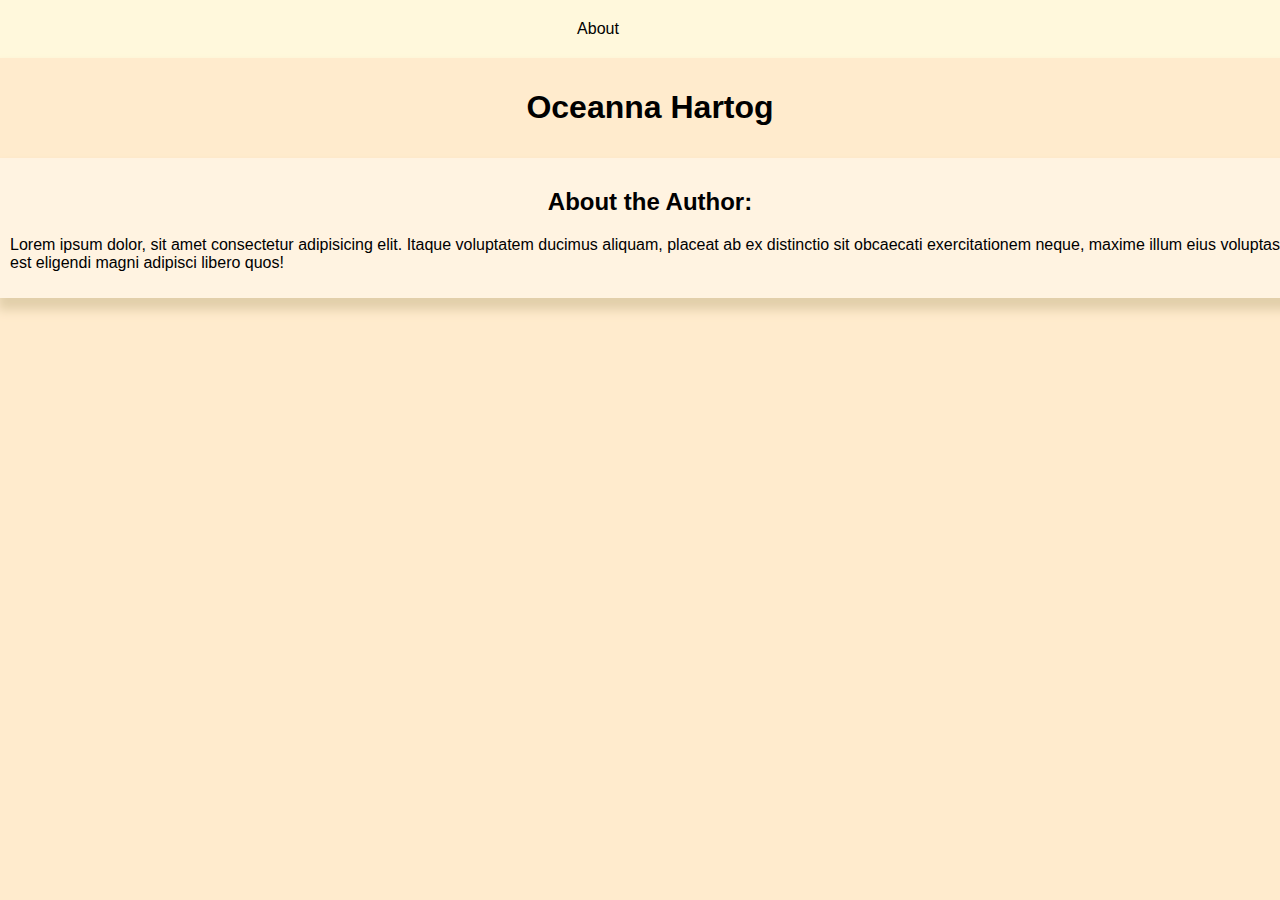
<file: about.html>
<!DOCTYPE html>
<html lang="en">
<head>
    <meta charset="UTF-8">
    <meta name="author" content="Oceanna Hartog">
    <meta name="description" content="Details about Oceanna Hartog">
    <meta name="viewport" content="width=device-width, initial-scale=1.0">
    <link rel="stylesheet" href="style.css" type="text/css">
    <title>About: Oceanna Hartog</title>
</head>
<body>
    <nav>
        <ul>
            <li><a href="#about"></a>About</li>
        </ul>
    </nav>
    <header>
        <h1>Oceanna Hartog</h1>
    </header>
    <section id="about">
        <h2>About the Author: </h2>
        <p>
            Lorem ipsum dolor, sit amet consectetur adipisicing elit. Itaque voluptatem ducimus aliquam, placeat ab ex distinctio sit obcaecati exercitationem neque, maxime illum eius voluptas est eligendi magni adipisci libero quos!
        </p>
    </section>
    
</body>
</html>
</file>
<file: style.css>
/* color palette */
:root {
    --dark-green:rgba(115, 135, 69, 0.678);
    --mid-green:rgba(164, 189, 107, 0.678);
    --light-green:rgba(220, 241, 170, 0.66);
    --light-pink:rgb(255, 243, 225); 
    --beige: cornsilk;
}

html{
    font-family: 'Lucida Sans', 'Lucida Sans Regular', 'Lucida Grande', 'Lucida Sans Unicode', Geneva, Verdana, sans-serif;
}

body{
    margin: 0;
    padding: 0;
    background-color: blanchedalmond;
}
section, header, footer{
    padding: 10px;
    padding-bottom: 10px;
    width: 100%;
    box-shadow: 0px 10px 10px 2px rgb(226, 207, 170);
}
header h1, h2, h3{
    text-align: center;
}
footer{
    text-align: center;
}
section:nth-child(odd){
    background-color: var(--light-pink);
}

/* links */
a, a:visited{
    text-decoration: none;
    color:black;
}
a:hover{
    color:darkolivegreen;
    text-decoration: underline;
}
figure a{
  text-decoration: underline;  
}

/* table */
table, tr, td{
    border: 1px solid black;
    border-collapse: collapse;
}
thead{
    background-color: var(--dark-green);
}
tbody td{
    background-color: var(--light-green);
    padding: 8px;
}
tbody td:first-child{
    background-color: var(--mid-green);
    padding-left: 5%;
}
tfoot td{
    background-color: var(--beige);;
    padding: 0px 20px 0px 20px;
}

/* nav */
nav ul{
    list-style-type: none;
    text-align: center;
    margin: 0;
}
nav ul li{
    display: inline-block;
    margin: 20px 10% 20px 0%;
}
nav{
    background-color: var(--beige);
}

/* aside */
aside details{
    border: 1px solid black;
    margin: 5px;
    padding: 5px;
    background-color: var(--mid-green);;
    width: 50%;
}
aside p{
    background-color: var(--beige);
    border: 1px solid black;
    margin-bottom: 1px;
    padding: 5px;
}

/* sites section */
figure{
    background-color: var(--light-green);
    padding: 35px;
    border-radius: 15%;
    max-width: 75%;
}
figure img{
    border-radius: 25%;
}
figcaption{
    width: 50%;
    text-align: center;
}


/* form */
fieldset{
    margin-bottom: 10px;
}
</file>
